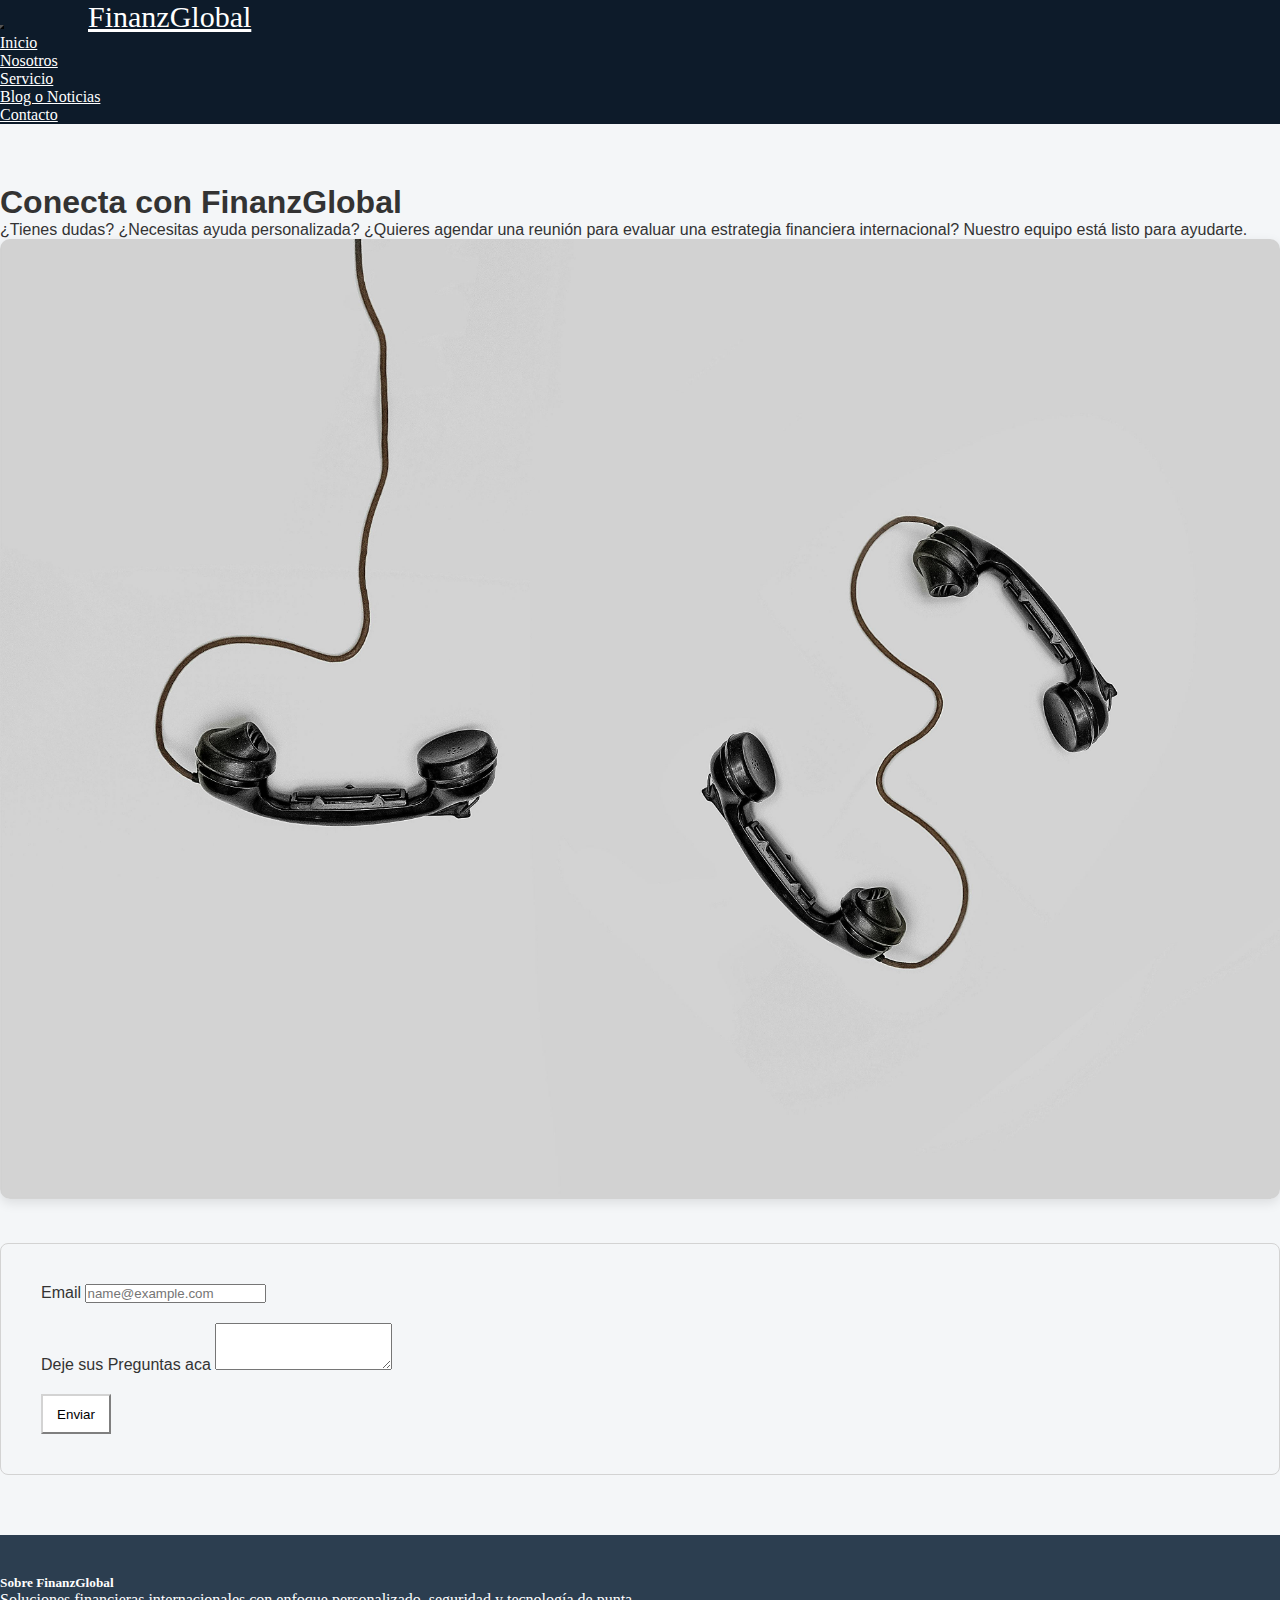
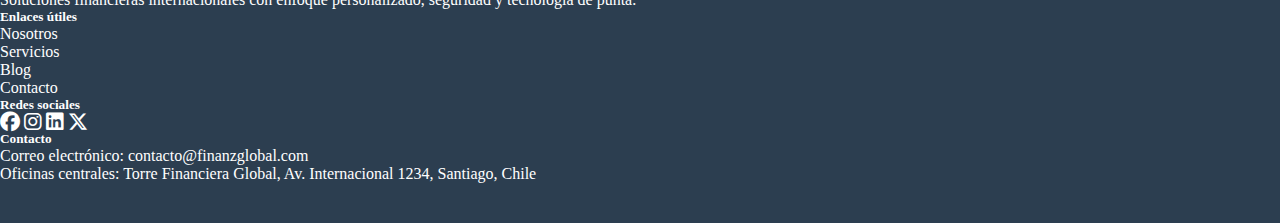
<file: html/Contacto.html>
<!DOCTYPE html>
<html lang="es">
<head>
    <meta charset="UTF-8">
    <meta name="viewport" content="width=device-width, initial-scale=1.0">
    <title>FinanzGlobal</title>
    <!-- Enlace a la hoja de estilos de Bootstrap -->
    <link href="https://cdn.jsdelivr.net/npm/bootstrap@5.3.6/dist/css/bootstrap.min.css" rel="stylesheet" integrity="sha384-4Q6Gf2aSP4eDXB8Miphtr37CMZZQ5oXLH2yaXMJ2w8e2ZtHTl7GptT4jmndRuHDT" crossorigin="anonymous">
    <link rel="stylesheet" href="https://cdnjs.cloudflare.com/ajax/libs/font-awesome/6.5.0/css/all.min.css">
    <link rel="stylesheet" href="../style/style.css">
    <link rel="icon" href="../img/1.png" type="icon">
</head>
<body>

    <!--Seccion del header-->

    <nav class="navbar navbar-expand-lg custom-navbar">
        <div class="container-fluid">
            <button class="navbar-toggler" type="button" data-bs-toggle="collapse" data-bs-target="#navbarTogglerDemo03"
                aria-controls="navbarTogglerDemo03" aria-expanded="false" aria-label="Toggle navigation">
                <span class="navbar-toggler-icon"></span>
            </button>
            <a class="navbar-brand" href="../index.html">FinanzGlobal</a>
            <div class="collapse navbar-collapse" id="navbarTogglerDemo03">
                <ul class="navbar-nav ms-auto mb-2 mb-lg-0">
                    <li class="nav-item">
                        <a class="nav-link" aria-current="page" href="../index.html">Inicio</a>
                    </li>
                    <li class="nav-item">
                        <a class="nav-link" href="./Nosotros.html">Nosotros</a>
                    </li>
                    <li class="nav-item">
                        <a class="nav-link" href="./Servicio.html">Servicio</a>
                    </li>
                    <li class="nav-item">
                        <a class="nav-link" href="./Blog.html">Blog o Noticias</a>
                    </li>
                    <li class="nav-item">
                        <a class="nav-link" href="./Contacto.html">Contacto</a>
                    </li>
                </ul>
                
            </div>
        </div>
    </nav>

<!-- Seccion del contacto -->
    <section class="section">
        <div class="container">
            <div class="row align-items-center">
                <div class="col-lg-7">
                    <h1 class="display-5 fw-bold titulo-animado">Conecta con FinanzGlobal</h1>
                    <p class="lead mt-3">
                        ¿Tienes dudas? ¿Necesitas ayuda personalizada? ¿Quieres agendar una reunión para evaluar una estrategia financiera internacional? Nuestro equipo está listo para ayudarte.
                    </p>
                </div>
                <div class="col-lg-5 mt-4 mt-lg-0">
                    <img src="../img/pexels-alex-andrews-271121-821754.jpg" alt="Telefono"
                        class="img" />
                </div>
            </div>
            
            <div class="contact">
                <div class="mb-3">
                    <label for="exampleFormControlInput1" class="form-label">Email</label>
                    <input type="email" class="form-control" id="exampleFormControlInput1" placeholder="name@example.com" required>
                </div>
                <div class="mb-3">
                    <label for="exampleFormControlTextarea1" class="form-label">Deje sus Preguntas aca</label>
                    <textarea class="form-control" id="exampleFormControlTextarea1" rows="3" required></textarea>
                </div>
                <button type="submit" class="btn btn-primary mb-3 submit">Enviar</button>
            </div>
        </div>
    </section>

    <!-- Seccion del footer         -->
    <footer class="footer-custom">
        <div class="container footer-content">
            <div class="row">
                <div class="col-md-3 mb-4 sobre-nosotros">
                    <h5>Sobre FinanzGlobal</h5>
                    <p>Soluciones financieras internacionales con enfoque personalizado, seguridad y tecnología de punta.
                    </p>
                </div>
                <div class="col-md-3 mb-4 enlace-info">
                    <h5>Enlaces útiles</h5>
                    <ul class="list-unstyled">
                        <li><a href="./Nosotros.html">Nosotros</a></li>
                        <li><a href="./Servicio.html">Servicios</a></li>
                        <li><a href="./Blog.html">Blog</a></li>
                        <li><a href="./Contacto.html">Contacto</a></li>
                    </ul>
                </div>
                <div class="col-md-3 mb-4 social-icons">
                    <h5>Redes sociales</h5>
                    <a href="https://facebook.com" class="me-3" aria-label="Facebook"><i class="fab fa-facebook fa-lg"></i></a>
                    <a href="https://instagram.com" class="me-3" aria-label="Instagram"><i class="fab fa-instagram fa-lg"></i></a>
                    <a href="https://linkedin.com" class="me-3" aria-label="LinkedIn"><i class="fab fa-linkedin fa-lg"></i></a>
                    <a href="https://twitter.com" aria-label="Twitter"><i class="fab fa-x-twitter fa-lg"></i></a>
                </div>
                <div class="col-md-3 mb-4 contacto-info">
                    <h5>Contacto</h5>
                    <ul class="list-unstyled">
                        <li><a href="#">Correo electrónico: contacto@finanzglobal.com</a></li>
                        <li><a href="#">Oficinas centrales: Torre Financiera Global, Av. Internacional 1234, Santiago, Chile</a></li>
                    </ul>
                </div>
            </div>
        </div>
    </footer>

    <!-- Enlace a los scripts de Bootstrap -->
    <script src="https://cdn.jsdelivr.net/npm/bootstrap@5.3.6/dist/js/bootstrap.bundle.min.js" integrity="sha384-j1CDi7MgGQ12Z7Qab0qlWQ/Qqz24Gc6BM0thvEMVjHnfYGF0rmFCozFSxQBxwHKO" crossorigin="anonymous"></script>
</body>
</html>
</file>
<file: style/style.css>
*{
    margin: 0;
    padding: 0;
    box-sizing: border-box;
}

/*          Diseño de la sección navbar                       */

.custom-navbar{
    background-color:#0d1b2a;
}

.navbar-brand{
    font-size: 30px;
    margin-left: 80px;
    color: white;
}

.navbar-brand:hover{
    color: white;
}


.nav-link{
    color: white;
}

.nav-link:hover{
    color: white;
}

.navbar-toggler{
    background-color: lightgray;
}

/*            Seccion del section */

/* Estilos generales para la sección */
.section {
    
    font-family: 'Segoe UI', Tahoma, Geneva, Verdana, sans-serif;
    color: #333333;
    background-color: #f4f6f8;
    padding: 60px 0;
}

.img {
    max-width: 100%;
    border-radius: 10px;
    box-shadow: 0 4px 12px rgba(0, 0, 0, 0.1);
}

.card-img {
    display: flex;
    justify-content: center;
    align-items: center;
    padding-top: 20px;
}

.card-img img {
    width: 100px;
    height: 100px;
    border-radius: 50%;      /* Hace la imagen circular */
    object-fit: cover;       /* Recorta y ajusta la imagen */
    border: 2px solid #ccc;  /* Opcional: borde decorativo */
}

.custom-card {
    display: flex;
    flex-direction: column;
    height: 100%;
}

.card-text {
    flex-grow: 1;
}

.leer-btn {
    margin-top: auto;
    border-color: lightgray;
    color: black;
}

.leer-btn:hover{
    color: black;
    background-color: white;
    border-color:lightgray;
}

.leer-btn:active{
    color: white !important;
    background-color: #2c3e50 !important;
    border-color:lightgray !important;
}

.contact {
    margin-top: 40px;  /* o el valor que quieras */
    display: flex;
    flex-direction: column; /* <-- esto alinea los inputs como Bootstrap espera */
    gap: 20px;              /* espacio entre campos si quieres */
    padding: 40px;
    border: 1px solid lightgray;
    border-radius: 8px;
}

.submit{
    margin-top: auto;
    width: 70px;
    height: 40px;
    background-color: white;
    border-color: lightgray;
    color: black;
}

.submit:hover{
    color: black;
    background-color: white;
    border-color:lightgray;
}

.submit:active {
    color: white !important;
    background-color: #2c3e50 !important;
    border-color: lightgray !important;
}




/*           Seccion del Footer   */

.footer-custom {
    background-color: #2c3e50;
    padding: 40px 0;
}

.footer-content {
    gap: 30px;
}

.footer-custom .social-icons i {
    color: white; /* Gris oscuro */
    transition: color 0.3s ease;
}

.footer-custom .social-icons h5 {
    color: white;
}

.footer-content .enlace-info a{
    text-decoration: none;
    color: white;
}

.footer-content .enlace-info h5{
    text-decoration: none;
    color: white;
}

.footer-content .contacto-info a{
    text-decoration: none;
    color: white;
}

.footer-content .contacto-info h5{
    text-decoration: none;
    color: white;
}

.sobre-nosotros h5{
    color: white;
}

.sobre-nosotros p{
    color: white;
}
</file>
